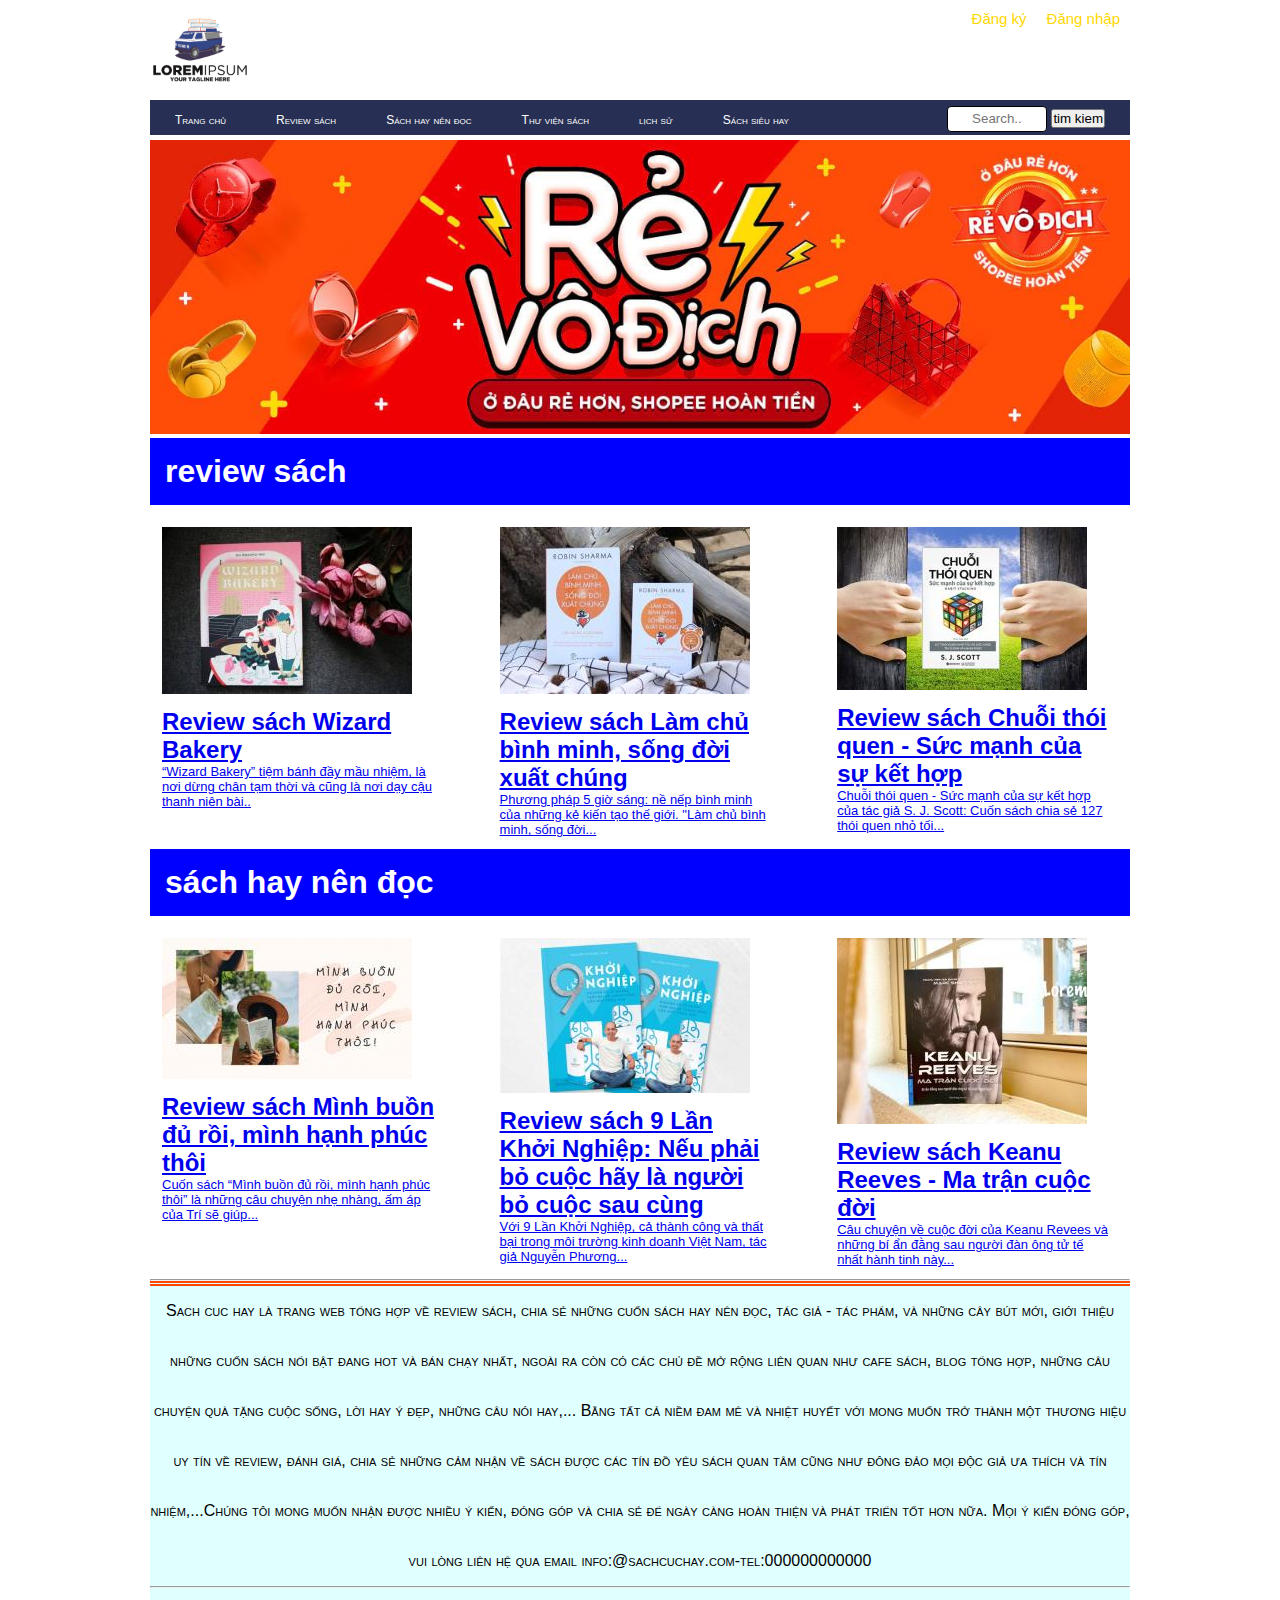
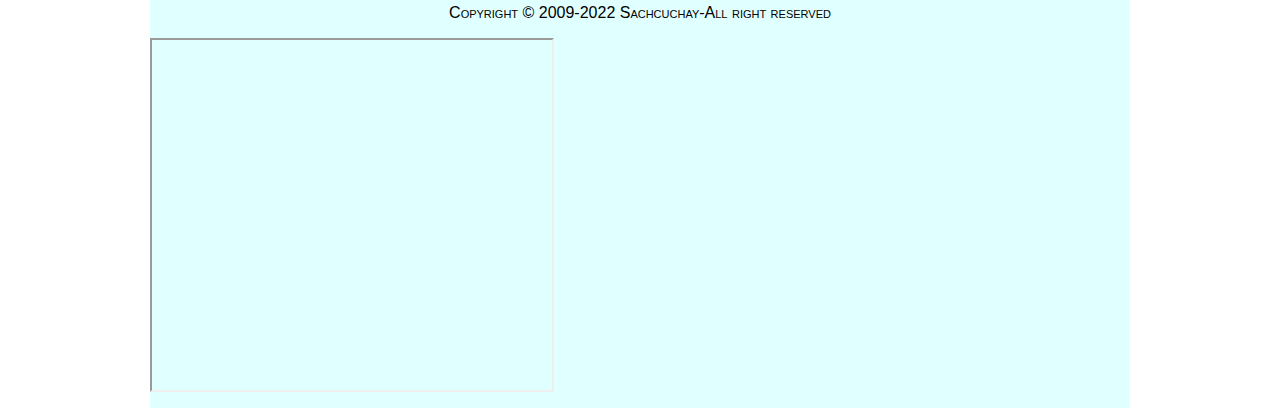
<file: index.html>
<!DOCTYPE html>
<html>
    <head>
        <meta charset="UTF-8">
        <link rel="stylesheet" href="index.css">
    </head>
    <body>
        <div class="container">
          <header>
              <a href="#"><img src="img/—Pngtree—book car logo_5325654.png" alt=""></a>
              <ul class="pull-right">
                <li class="login-link">
                    <a href="dangnhap.html" style="text-decoration: none; color: gold;">Đăng nhập</a>
                </li>
                <li class="register-link">
                    <a href="dangky.html" style="text-decoration: none;color: gold;" >Đăng ký</a>
                </li>
               </ul>

           </header>
           <nav>
               <div class="menu">
                <ul>
                    <li><a href="#" >Trang chủ</a></li>
                    <li>
                        <a href="">Review sách</a>
                        <ul>
                            <li><a href="#">Công nghệ thông tin</a></li>
                            <li><a href="#">Khoa học công nghệ</a></li>
                            <li><a href="#">Văn học-Tiểu thuyết</a></li>
                            <li><a href="#">Kinh doanh-Quản trị</a></li>
                        </ul>
                    </li>
                    <li>
                        <a href="">Sách hay nên đọc</a>
                        <ul>
                            <li><a href="#">Sách mới-bán chạy</a></li>
                            <li><a href="#">Sách theo chủ đề</a></li>
                            <li><a href="#">Sách the tác giả</a></li>
                        </ul>
                    </li>
                    <li>
                        <a href="">Thư viện sách</a>
                        <ul>
                            <li><a href="#">Văn học-Việt Nam</a></li>
                            <li><a href="#">Văn học-Nước ngoài</a></li>
                            <li><a href="#">Tác giả-Tác phẩm</a></li>
                            <li><a href="#">Tải xách hay</a></li>
                            <li><a href="#">Việt nam sử lược</a></li>
                            <li><a href="#">Thành ngữ-Tục ngữ</a></li>
                            <li><a href="#">Ca dao-Dân ca</a></li>
                        </ul>
                    </li>
                    <li><a href="">lịch sử</a></li>
                    <li>
                        <a href="">Sách siêu hay</a>
                        <ul>
                            <li><a href="#">khóa học online</a></li>
                            <li><a href="#">Bài học cuộc sống</a></li>
                        </ul>
                    </li>
                </ul>
                <div class="search">
                    <input class="searchbutton" type="text" name="search" placeholder="Search..">
                    <button>tim kiem</button>

                </div>
                <div id="slide">
                    <a href=""><img src="img/banner-re-vo-dich-o-dau-re-hon-shopee-hoan-tien.jpeg" width="980px" alt=""></a>

                </div>
                <article>
                    <h1>Review sách</h1>
                    <div  class="list">
                        <div class="item">
                            <img src="img/1.jpeg">
                            <h2><a href="#">Review sách Wizard Bakery</a></h2>
                            <div class="content">
                                <p><a href="#">“Wizard Bakery” tiệm bánh đầy mầu nhiệm, là nơi dừng chân tạm thời và cũng là nơi dạy cậu thanh niên bài..</a></p>
                            </div>

                        </div>
                        <div class="item">
                            <img src="img/2.jpeg">
                            <h2><a href="#">Review sách Làm chủ bình minh, sống đời xuất chúng</a></h2>
                            <div class="content">
                                <p><a href="#">Phương pháp 5 giờ sáng: nề nếp bình minh của những kẻ kiến tạo thế giới. "Làm chủ bình minh, sống đời...</a></p>
                            </div>

                        </div>
                        
                        <div class="item" id="fix">
                            <img src="img/3.jpg">
                            <h2><a href="#">Review sách Chuỗi thói quen - Sức mạnh của sự kết hợp</a></h2>
                            <div class="content">
                                <p><a href="#">Chuỗi thói quen - Sức mạnh của sự kết hợp của tác giả S. J. Scott: Cuốn sách chia sẻ 127 thói quen nhỏ tối...</a>

                                </p>
                            </div>

                        </div>
                        <div style="clear: both;"></div>
                    </div>
                </article>
                <aside>
                    <h1>sách hay nên đọc</h1>
                    <div  class="list">
                        <div class="item">
                            <img src="img/4.jpeg">
                            <h2><a href="#">Review sách Mình buồn đủ rồi, mình hạnh phúc thôi</a></h2>
                            <div class="content">
                                <p><a href="#">Cuốn sách “Mình buồn đủ rồi, mình hạnh phúc thôi” là những câu chuyện nhẹ nhàng, ấm áp của Trí sẽ giúp...</a></p>
                            </div>

                        </div>
                        <div class="item">
                            <img src="img/5.jpg">
                            <h2><a href="#">Review sách 9 Lần Khởi Nghiệp: Nếu phải bỏ cuộc hãy là người bỏ cuộc sau cùng</a></h2>
                            <div class="content">
                                <p><a href="#">Với 9 Lần Khởi Nghiệp, cả thành công và thất bại trong môi trường kinh doanh Việt Nam, tác giả Nguyễn Phương...</a></p>
                            </div>

                        </div>
                        <div class="item" id="fix">
                            <img src="img/6.jpg">
                            <h2><a href="#">Review sách Keanu Reeves - Ma trận cuộc đời</a></h2>
                            <div class="content">
                                <p><a href="#">Câu chuyện về cuộc đời của Keanu Revees và những bí ẩn đằng sau người đàn ông tử tế nhất hành tinh này...</a>

                                </p>
                            </div>

                        </div>
                        <div style="clear: both;"></div>
                    </div>
                </aside>
                <hr>
                <footer>
                    <script src="https://uhchat.net/code.php?f=60b52d"></script>
            <P>Sach cuc hay là trang web tổng hợp về review sách, chia sẻ những cuốn sách hay nên đọc, tác giả - tác phẩm, và những cây bút mới, giới thiệu những cuốn sách nổi bật đang hot và bán chạy nhất, ngoài ra còn có các chủ đề mở rộng liên quan như cafe sách, blog tổng hợp, những câu chuyện quà tặng cuộc sống, lời hay ý đẹp, những câu nói hay,... Bằng tất cả niềm đam mê và nhiệt huyết với mong muốn  trở thành một thương hiệu uy tín về review, đánh giá, chia sẻ những cảm nhận về sách được các tín đồ yêu sách quan tâm cũng như đông đảo mọi độc giả ưa thích và tín nhiệm,...Chúng tôi mong muốn nhận được nhiều ý kiến, đóng góp và chia sẻ để ngày càng hoàn thiện và phát triển tốt hơn nữa. Mọi ý kiến đóng góp, vui lòng liên hệ qua email info:@sachcuchay.com-tel:000000000000</P>
            <hr>
            <p>Copyright © 2009-2022 Sachcuchay-All right reserved</p>
            <iframe src="https://www.google.com/maps/d/u/0/embed?mid=1NAo6gk1MjKKRvrCARvoEtp0yIxxEV3lk&ehbc=2E312F" style="float: left;" width="400" height="350"></iframe>
            <iframe width="560" height="315" src="https://www.youtube.com/embed/IF7ZzL-O8yo" title="YouTube video player" frameborder="0" allow="accelerometer; autoplay; clipboard-write; encrypted-media; gyroscope; picture-in-picture" style="float: left;" allowfullscreen></iframe>
            <iframe src="https://www.facebook.com/plugins/like.php?href=http%3A%2F%2F127.0.0.1%3A5500%2FWEB10103-IT17317%2Fass2%2Fass2.html&width=450&layout=standard&action=like&size=small&share=true&height=35&appId=550864695887383" width="450" height="35" style="border:none;overflow:hidden" scrolling="no" frameborder="0" allowfullscreen="true" allow="autoplay; clipboard-write; encrypted-media; picture-in-picture; web-share"></iframe>
            
                </footer>

               </div>
           </nav>
        </div>
    </body>
</html>
</file>
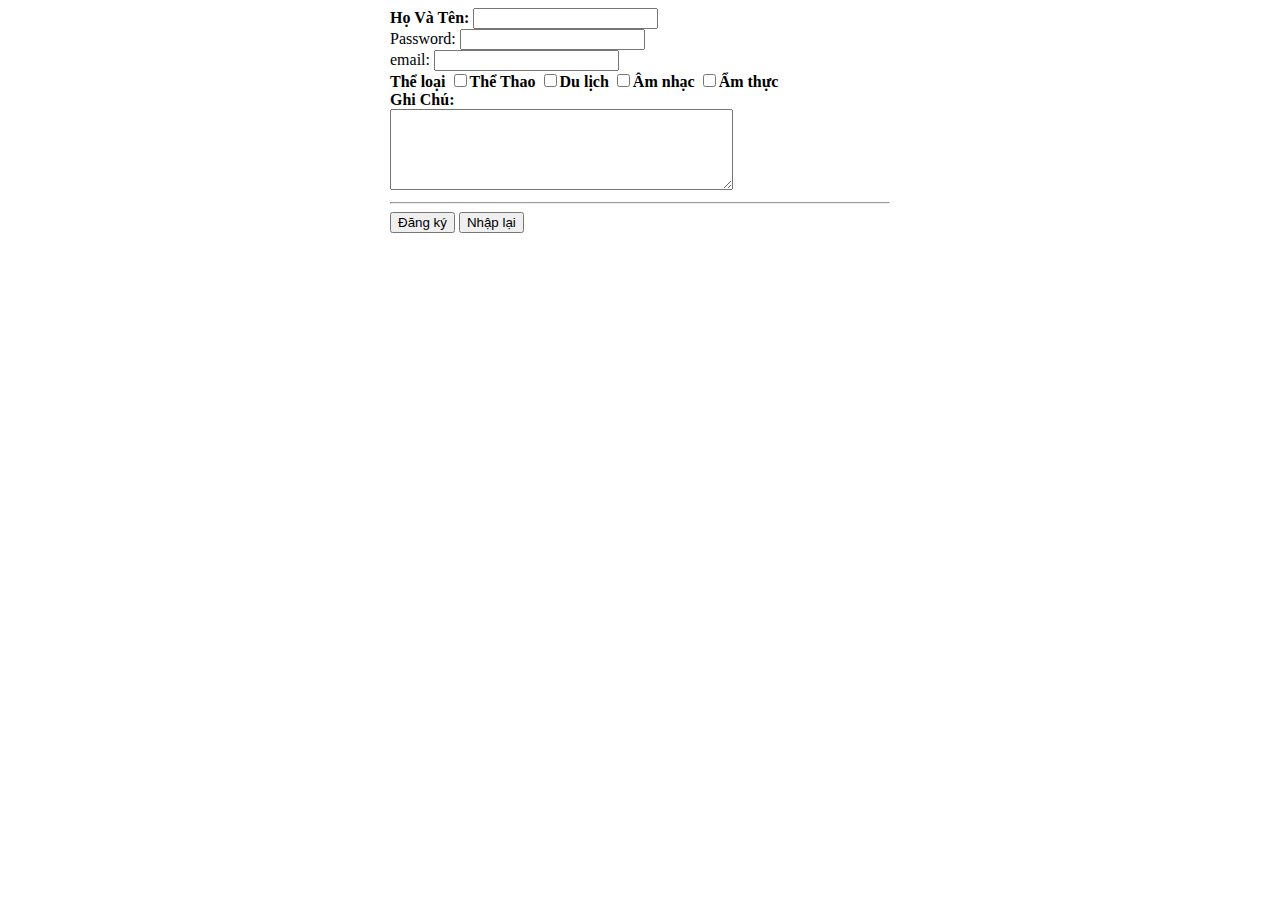
<file: dangky.html>
<!DOCTYPE html>
<html>
    <head>
        <meta charset="UTF-8">
        <title>29-PS22968-VanThai</title>
        <style>
        body form{
            margin: auto;
            width: 500px;
        }
    </style>
    </head>
    <body>
        <form action="xu-ly.php"
              method="post"
              enctype="multipart/form-data">
            <div class="form-group">
                <label><strong>Họ Và Tên:</strong></label>
                <input type="text" name="id" class="font-control">
            </div>  
            <div class="form-group">
                <label>Password:</label>
                <input type="password" name="pw" class="font-control">
            </div>
            <div class="form-group">
                <label>email:</label>
                <input type="text" name="em" class="font-control">
            </div>
            <div class="form-group">
                <label><strong>Thể loại</strong></label>
                <input type="checkbox" name="hobby" class="font-control"><strong>Thể Thao</strong>
                <input type="checkbox" name="hobby" class="font-control" ><strong>Du lịch</strong>
                <input type="checkbox" name="hobby" class="font-control"><strong>Âm nhạc</strong>
                <input type="checkbox" name="hobby" class="font-control"><strong>Ẩm thực</strong>
            </div>
            <div>
                <label><strong>Ghi Chú:</strong></label><br>
                <textarea rows="5" cols="40"></textarea>
            </div>
            <hr>
            <div class="form-group">
                <input type="button" value="Đăng ký">
                <input type="button" value="Nhập lại">
            </div>
        </form>
    </body>
</html>
</file>
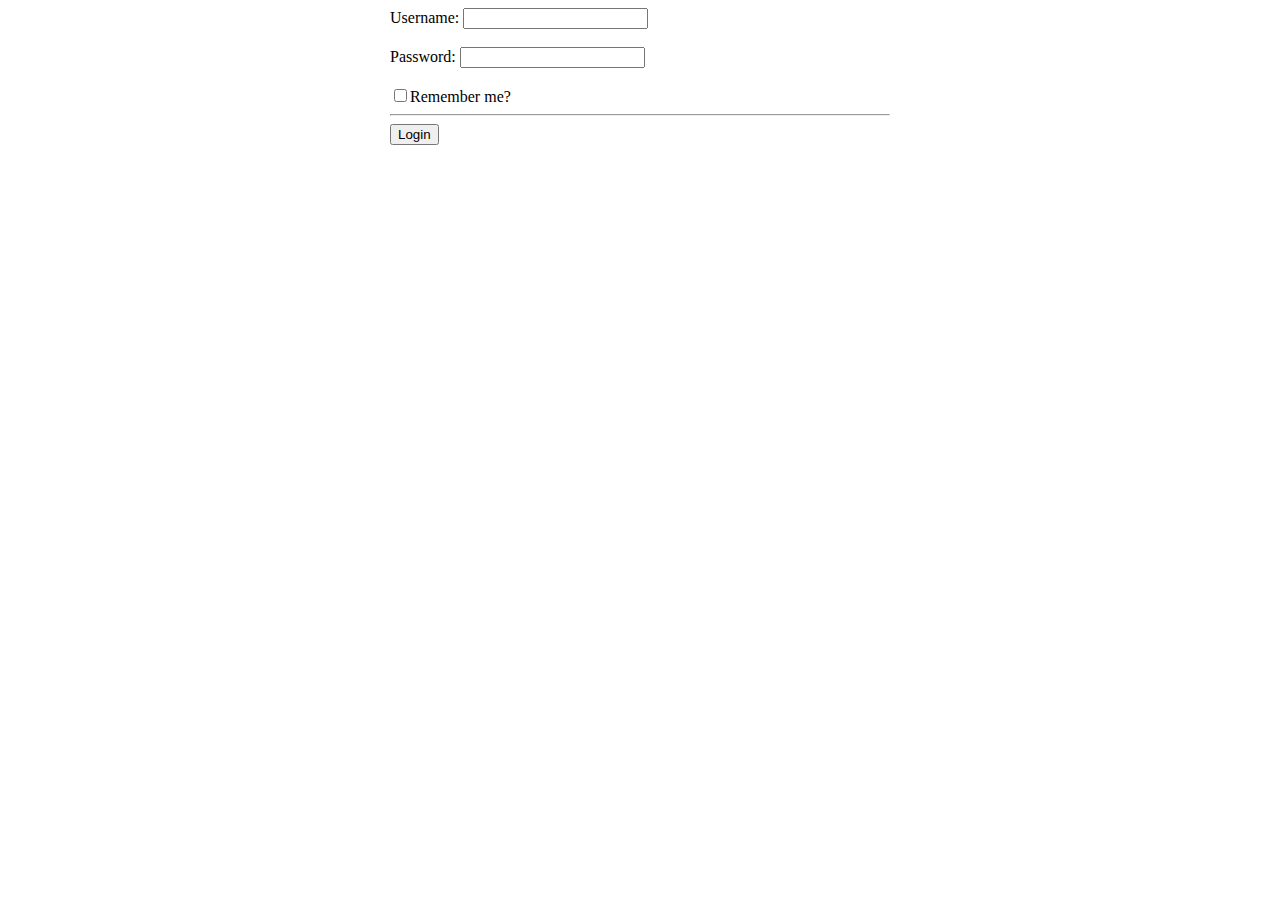
<file: dangnhap.html>
<!DOCTYPE html>
<html>
    <head>
        <meta charset="UTF-8">
        <title>29-PS22968-VanThai</title>
        <link rel="stylesheet" href="">
        <style>
            body form{
                margin: auto;
                width: 500px;
            }
        </style>
    </head>
    <body>
        <form>
            <div class="form-group">
                <label>Username:</label>
                <input type="text" name="id" class="font-control">
            </div>
            <br>
            <div class="form-group">
                <label>Password:</label>
                <input type="password" name="pw" class="font-control">
            </div>
            <br>
            <label>
                <input name="re" type="checkbox">Remember me?
            </label>
            <hr>
            <button type="submit">Login</button>
        </form>
    </body>
</html>
</file>
<file: index.css>
*{
    padding: 0;
    margin: 0;
    font-family: "Roboto",sans-serif;
}
.container{
    width: 980px;
    margin: 0 auto;
}
header{
    height: 100px;
    width: 100%;
    background: no-repeat;
    

    background-color: white;
    
}
header img{
    padding-left: 0px;
    max-height: 100px;
}
nav{
    height: 35px;
    background: #272f54;
    margin-bottom: 15px;
}
nav .menu ul {
    list-style: none;
}
nav .menu ul li{
    float: left;
    line-height: 35px;
    padding: 0 15px;
}
nav .menu ul li a{
    
    font-size: 12px;
    text-decoration: none;
}
nav .menu>ul>li{
    display: inline-block;
    position: relative;
}
nav .menu>ul>li>a{
    display: block;
    text-decoration: none;
    font-variant: small-caps;
    font-size: 12px;
    color: white;
    padding: 0px 10px;
    line-height: 40px;
}
nav .menu>ul{
    padding: 0px;
    margin: 0px;
    list-style: none;
    border-radius: 3px;
    background-color: grey;
    text-align: center;
}
nav .menu>ul>li>a:hover{
    color: yellow;
}
nav .menu ul ul{
    position: absolute;
    display: none;
    padding: 0px;
    margin: 0px;
    list-style: none;
    border-radius: 3px;
    width: 200px;
    background-color: white;
    box-shadow: 0 0 1px gray;
}
nav .menu ul ul a{
    display: block;
    line-height: 30px;
    color: orangered;
    text-decoration: none;
    font-variant: small-caps;
    font-size: larger;
    padding: 0 10px;
}
nav .menu>ul>li:hover>ul{
    display: block;
}
nav .menu ul ul a:hover{
    background-color: orangered;
    color: white;
}
nav .search{
    line-height: 35px;
    float: right;
    margin-right: 25px;
}
input[type="text"] {
    width: 100px;
    box-sizing: border-box;
    border: 1px solid black;
    border-radius: 4px;
    outline:none;
    padding: 12px 14px;
    text-align: center;
    height: 25px;
}
input[type="text"]:focus{
    width:175px; 
}
article h1{
    text-align: left;
    padding: 15px;
    color: white;
    background: blue;
    text-transform: lowercase;
    font-weight: bold;
}
article .list .item{
    width: 28%;
    padding: 12px;
    float: left;
    border: none;
    margin-right: 4%;
}
article .list .item h4{
    color: black;
    font-size: 16px;
}
article .list .item img{
    margin: 10px auto;
}
article .list .item .content{
    font-size: 13px;
}
#fix{
    margin-right: 0%;
}
aside h1{
    text-align: left;
    padding: 15px;
    color: white;
    background: blue;
    text-transform: lowercase;
    font-weight: bold;
}
aside .list .item{
    width: 28%;
    padding: 12px;
    float: left;
    border: none;
    margin-right: 4%;
}
aside .list .item h4{
    color: black;
    font-size: 16px;
}
aside .list .item img{
    margin: 10px auto;
}
aside .list .item .content{
    font-size: 13px;
}

.container .pull-right {
    float: right;
   
}
.container .pull-right .login-link{
    font-size: 15px;
   display: block;
   float: right;
   margin: 10px;
   

}
.container .pull-right .register-link{
    font-size: 15px;
   display: block;
   float: right;
   margin: 10px;
   
  
}
footer{
    border-top: 5px double orangered;
    line-height: 50px;
    background-color: lightcyan;
    text-align: center;
    font-variant: small-caps;
    clear: both;
}
</file>
